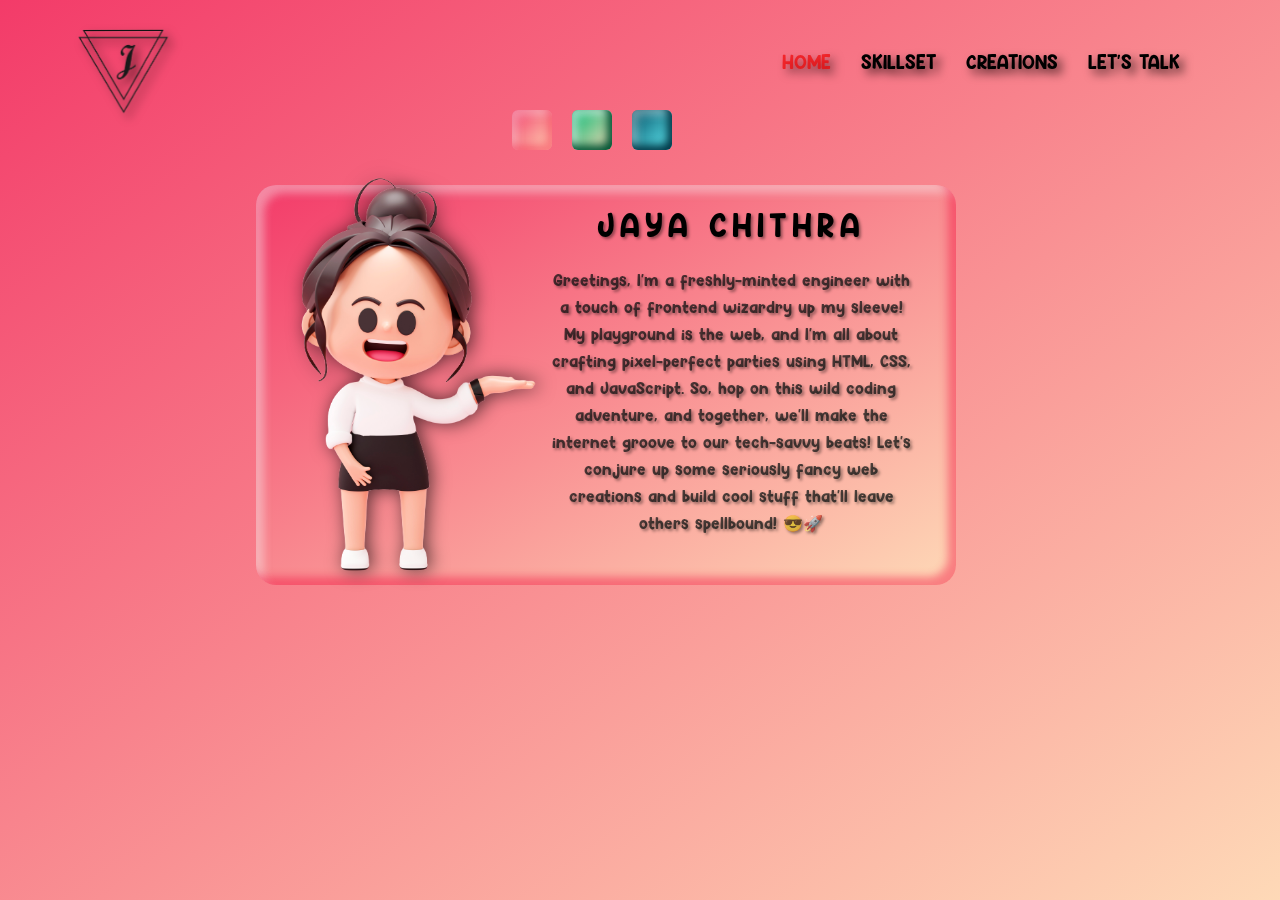
<file: Level1_Task2/index.html>
<!DOCTYPE html>
<html lang="en">
<head>
    <meta charset="UTF-8">
    <meta name="viewport" content="width=device-width, initial-scale=1.0">
    <title>JAYA CHITHRA | PORTFOLIO</title>
    <link rel="stylesheet" href="index.css">
    <script type="text/JavaScript" src="index.js"></script>
</head>
<body>
     <section class="BackgroundBox">
         <nav id="navbar">
                <a href="#background"><img src="logo1.png" alt="logo" id="logo"></a>
                <ul id="navmenu">
                    <a href="index.html"><li id="list" class="active">HOME</li></a>
                    <a href="skillset.html"><li id="list">SKILLSET</li></a>
                    <a href="creations.html"><li id="list">CREATIONS</li></a>
                    <a href="contacts.html"><li id="list">LET'S TALK</li></a>
                </ul>
         </nav>
         <div id="theme">
                <button onclick="changeColor1()" id="color1" class="color"></button>
                <button onclick="changeColor2()" id="color2" class="color"></button>
                <button onclick="changeColor3()" id="color3" class="color"></button>
         </div>
         <div id="box">
            <div class="BackgroundBox" id="container">
                <div>
                    <img src="girl1.png" id="girlImage">
                </div>
                <div class="textbox">
                    <h1>JAYA CHITHRA</h1>
                    <p>Greetings, I'm a freshly-minted engineer with a touch of frontend wizardry up my sleeve! My playground is the web, and I'm all about crafting pixel-perfect parties using HTML, CSS, and JavaScript. So, hop on this wild coding adventure, and together, we'll make the internet groove to our tech-savvy beats! Let's conjure up some seriously fancy web creations and build cool stuff that'll leave others spellbound! 😎🚀</p>
                </div>
            </div>
         </div>
     </section>
</body>
</html>
</file>
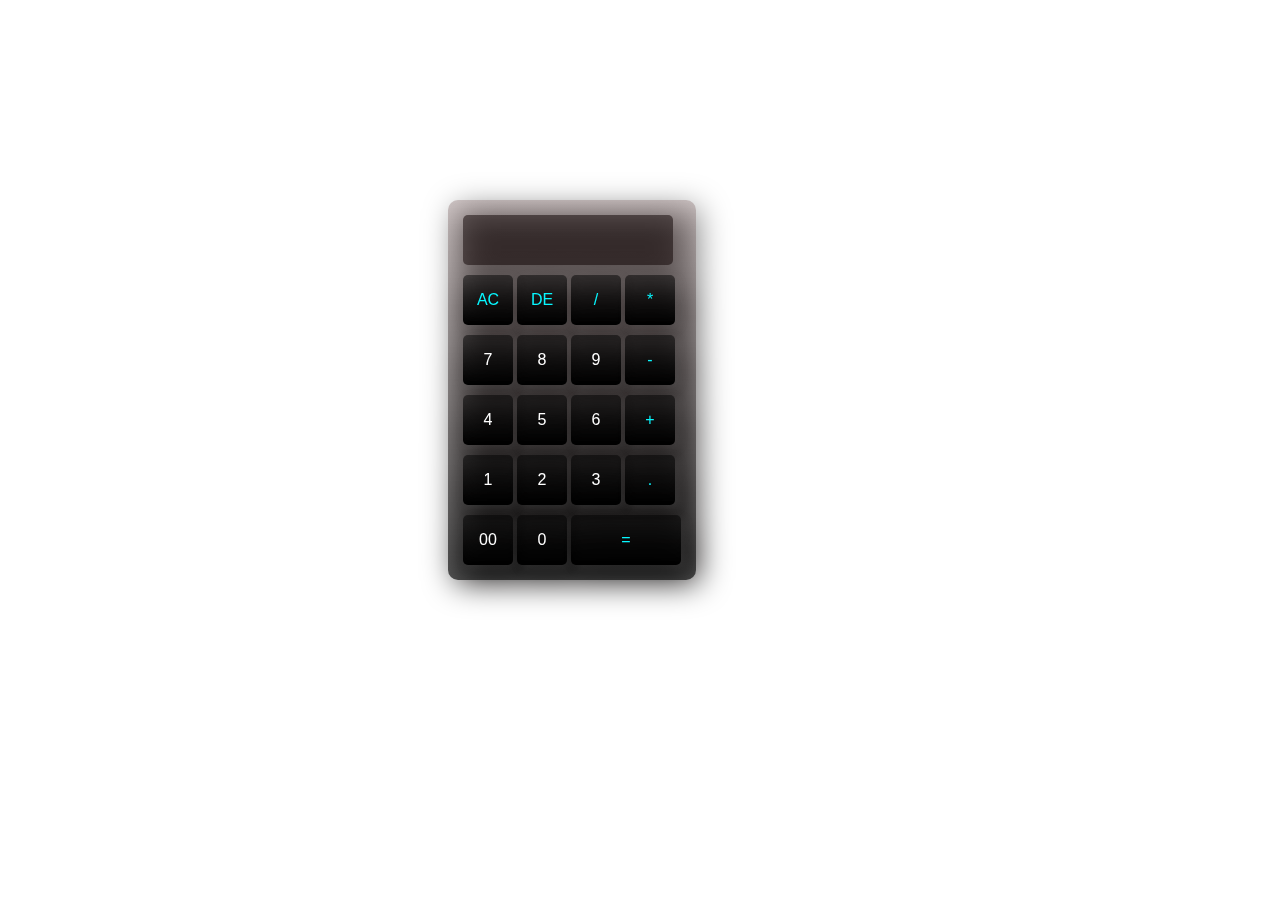
<file: Level1_Task3/index.html>
<!DOCTYPE html>
<html lang="en">
<head>
    <meta charset="UTF-8">
    <meta name="viewport" content="width=device-width, initial-scale=1.0">
    <title>CALCULATOR</title>
    <link rel="stylesheet" href="index.css">
</head>
<body>
     <div id="box">
            <form>
            <div class="display">
                <input type="text" name="display">
            </div>
            <div class="button">
                <input type="button"  value="AC" id="operator" onclick="display.value='' ">
                <input type="button"  value="DE" id="operator" onclick="display.value=display.value.toString().slice(0,-1)">
                <input type="button"  value="/" id="operator" onclick="display.value+='/' ">
                <input type="button"  value="*" id="operator" onclick="display.value+='*' ">
             </div>
             <div class="button">
                <input type="button"  value="7" onclick="display.value+='7' ">
                <input type="button"  value="8" onclick="display.value+='8' ">
                <input type="button"  value="9" onclick="display.value+='9' ">
                <input type="button"  value="-" id="operator" onclick="display.value+='-' ">
             </div>
             <div class="button">
                <input type="button"  value="4" onclick="display.value+='4' ">
                <input type="button"  value="5" onclick="display.value+='5' ">
                <input type="button"  value="6" onclick="display.value+='6' ">
                <input type="button"  value="+" id="operator" onclick="display.value+='+' ">
             </div>
             <div class="button">
                <input type="button"  value="1" onclick="display.value+='1' ">
                <input type="button"  value="2" onclick="display.value+='2' ">
                <input type="button"  value="3" onclick="display.value+='3' ">
                <input type="button"  value="." id="operator" onclick="display.value+='.' ">
             </div>
             <div class="button">
                <input type="button"  value="00" onclick="display.value+='00' ">
                <input type="button"  value="0" onclick="display.value+='0' ">
                <input type="button"  value="=" id="operatorEq" onclick="display.value=eval(display.value)">
             </div>
         
         </form>
        </div>
</body>
</html>
</file>
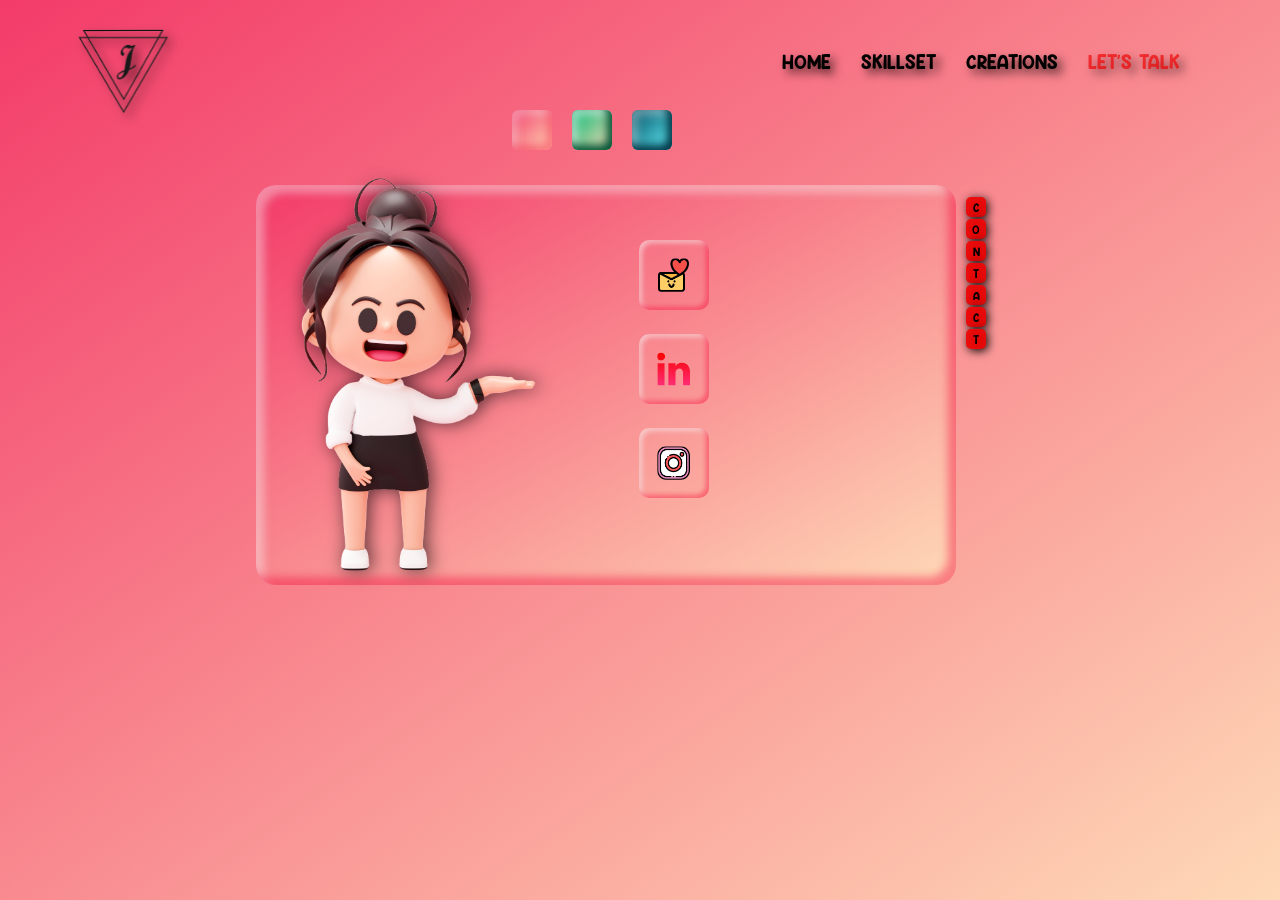
<file: Level1_Task2/contacts.html>
<!DOCTYPE html>
<html lang="en">
<head>
    <meta charset="UTF-8">
    <meta name="viewport" content="width=device-width, initial-scale=1.0">
    <title>JAYA CHITHRA | PORTFOLIO</title>
    <link rel="stylesheet" href="index.css">
    <script type="text/JavaScript" src="index.js"></script>
</head>
<body>
     <section class="BackgroundBox">
         <nav id="navbar">
                <a href="#background"><img src="logo1.png" alt="logo" id="logo"></a>
                <ul id="navmenu">
                    <a href="index.html"><li id="list">HOME</li></a>
                    <a href="skillset.html"><li id="list">SKILLSET</li></a>
                    <a href="creations.html"><li id="list">CREATIONS</li></a>
                    <a href="contacts.html"><li id="list" class="active">LET'S TALK</li></a>
                </ul>
         </nav>
         <div id="theme">
            <button onclick="changeColor1()" id="color1" class="color"></button>
            <button onclick="changeColor2()" id="color2" class="color"></button>
            <button onclick="changeColor3()" id="color3" class="color"></button>
         </div>
         <div id="box">
                <div class="BackgroundBox" id="container">
                    <div>
                        <img src="girl1.png" id="girlImage">
                    </div>
                    <div class="textbox">
                        <div id="contact">
                            <a href="mailto:jayachithra0205@gmail.com" title="Mail me" target="_blank"><img src="mail.png" class="BackgroundBox" id="contactLink"></a>
                            <a href="http://www.linkedin.com/in/jaya-chithra-p-469024229" title="Linkedin" target="_blank"><img src="linkedin.png" class="BackgroundBox"  id="contactLink"></a>
                            <a href="https://www.instagram.com/_._.chithra._/" title="Instagram" target="_blank"><img src="instagram.png" class="BackgroundBox" id="contactLink"></a>
                        </div>    
                    </div>
            </div>
            <div id="tag">
                <div id="odd">C</div>
                <div id="even">O</div>
                <div id="odd">N</div>
                <div id="even">T</div>
                <div id="odd">A</div>
                <div id="even">C</div>
                <div id="odd">T</div>
            </div>
         </div>
         
     </section>
</body>
</html>
</file>
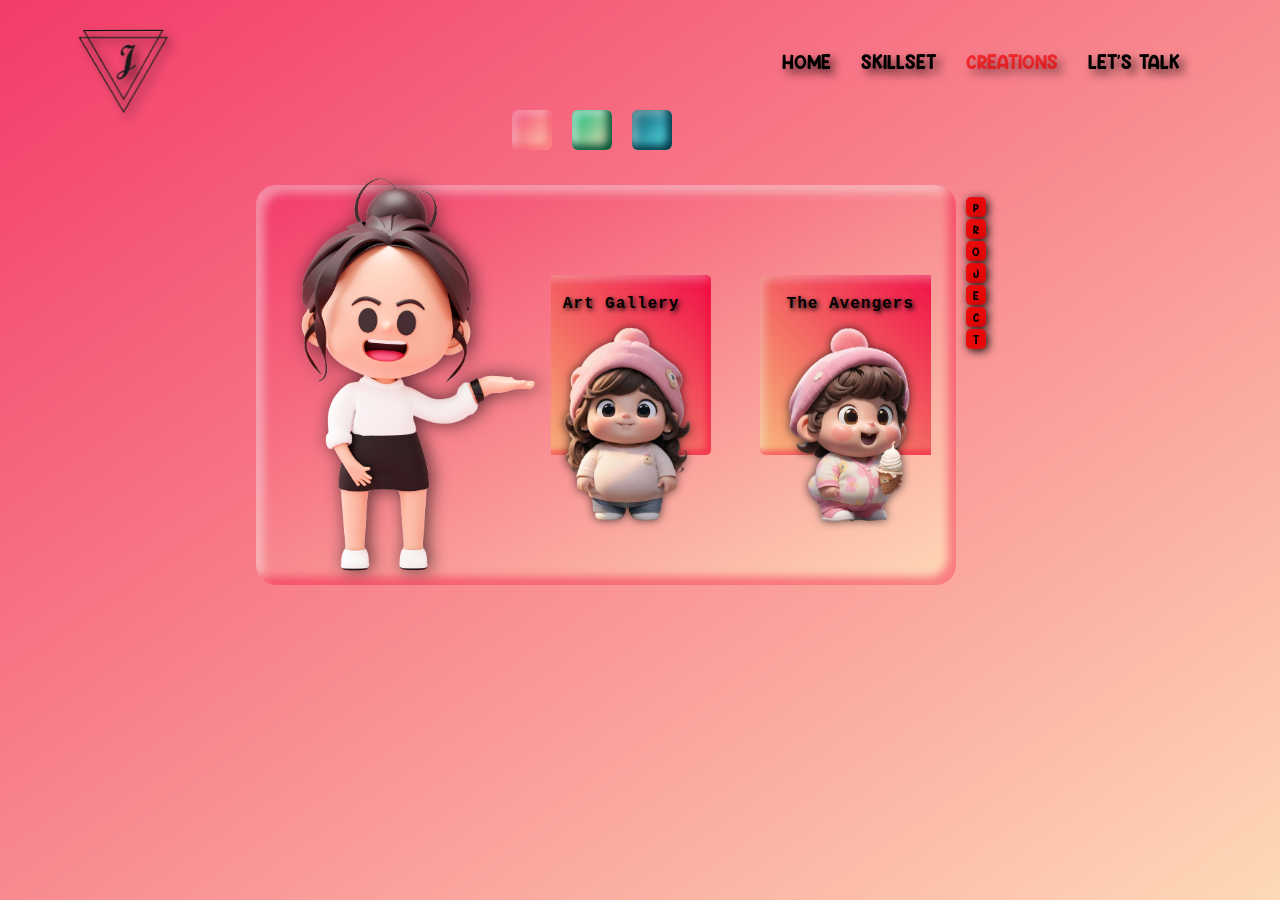
<file: Level1_Task2/creations.html>
<!DOCTYPE html>
<html lang="en">
<head>
    <meta charset="UTF-8">
    <meta name="viewport" content="width=device-width, initial-scale=1.0">
    <title>JAYA CHITHRA | PORTFOLIO</title>
    <link rel="stylesheet" href="index.css">
    <script type="text/JavaScript" src="index.js"></script>
</head>
<body>
     <section class="BackgroundBox">
         <nav id="navbar">
                <a href="#background"><img src="logo1.png" alt="logo" id="logo"></a>
                <ul id="navmenu">
                    <a href="index.html"><li id="list">HOME</li></a>
                    <a href="skillset.html"><li id="list">SKILLSET</li></a>
                    <a href="creations.html"><li id="list" class="active">CREATIONS</li></a>
                    <a href="contacts.html"><li id="list">LET'S TALK</li></a>
                </ul>
         </nav>
         <div id="theme">
            <button onclick="changeColor1()" id="color1" class="color"></button>
            <button onclick="changeColor2()" id="color2" class="color"></button>
            <button onclick="changeColor3()" id="color3" class="color"></button>
         </div>
         <div id="box">
            <div class="BackgroundBox" id="container">
                <div>
                    <img src="girl1.png" id="girlImage">
                </div>
                <div class="textbox">
                    <div class="creation"  id="background2">
                        <a href="https://jayachithra0205.github.io/Art_Gallery/" target="_blank" title="click me"><div  class="BackgroundBox2"><h2>Art Gallery</h2><img src="girl2.png" id="creation1"></img></div></a>
                        <a href="https://jayachithra0205.github.io/Avengers-Website/" target="_blank" title="click me"><div class="BackgroundBox2"><h2>The Avengers</h2><img src="girl3.png" id="creation2"></img></div></a>
                        <a href="https://jayachithra0205.github.io/Calculator/" target="_blank" title="click me"><div class="BackgroundBox2"><h2>Calculator</h2><img src="girl4.png" id="creation3"></img></div></a>
                        <a href="https://jayachithra0205.github.io/FirstProject/" target="_blank" title="click me"><div class="BackgroundBox2"><h2>Landing Page</h2><img src="girl5.png" id="creation4"></img></div></a>
                        <a href="https://jayachithra0205.github.io/QR-CODE/" target="_blank" title="click me"><div class="BackgroundBox2"><h2>QR Code</h2><img src="girl6.png" id="creation5"></img></div></a>
                        <a href="creations.html" title="click me"><div class="BackgroundBox2"><h2>Huh..Coming soon</h2><img src="girl7.png" id="creation6"></div></a>
                    </div>
                </div>
            </div>
            <div id="tag">
                <div id="odd">P</div>
                <div id="even">R</div>
                <div id="odd">O</div>
                <div id="even">J</div>
                <div id="odd">E</div>
                <div id="even">C</div>
                <div id="odd">T</div>
            </div>
        </div>
     </section>
</body>
</html>
</file>
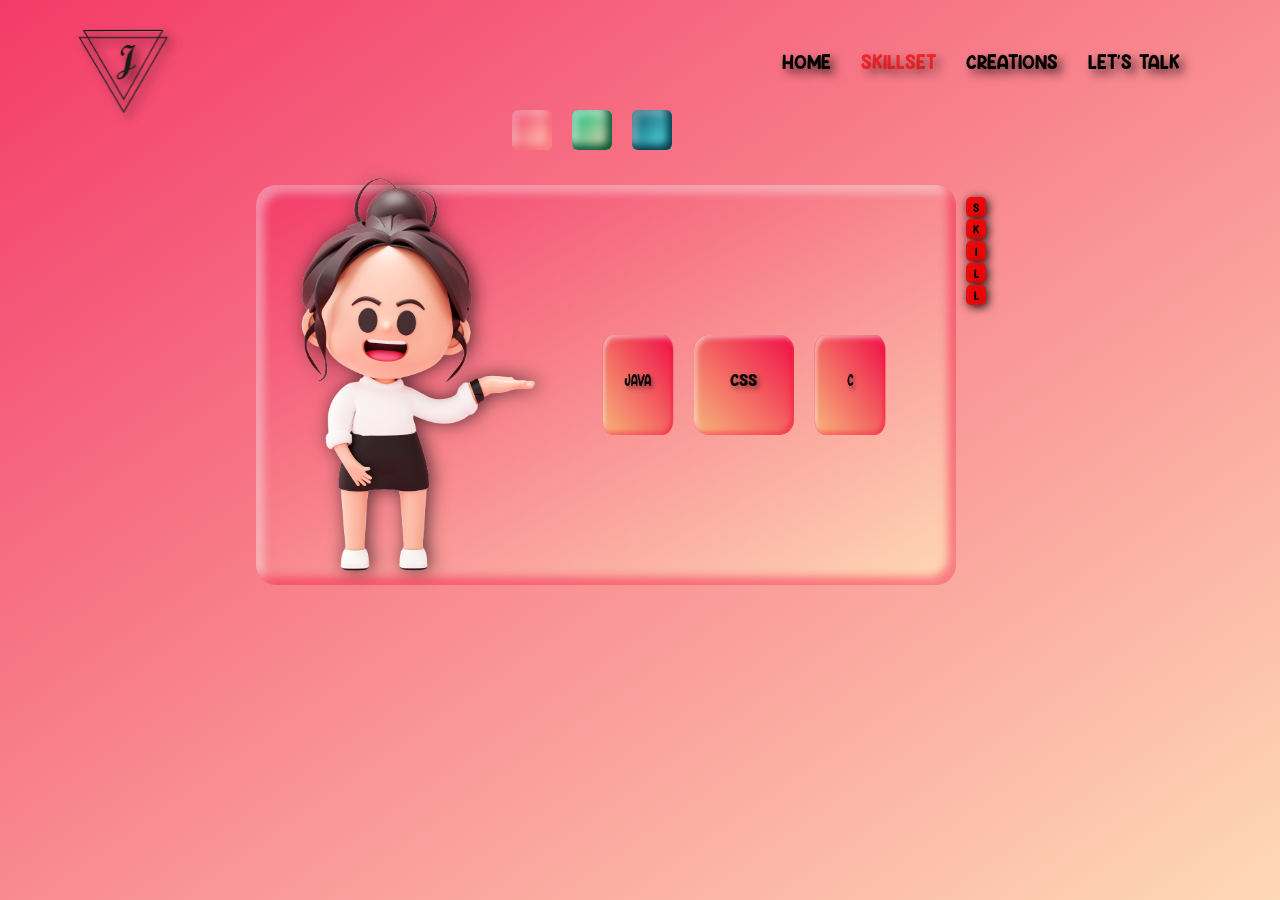
<file: Level1_Task2/skillset.html>
<!DOCTYPE html>
<html lang="en">
<head>
    <meta charset="UTF-8">
    <meta name="viewport" content="width=device-width, initial-scale=1.0">
    <title>JAYA CHITHRA | PORTFOLIO</title>
    <link rel="stylesheet" href="index.css">
    <script type="text/JavaScript" src="index.js"></script>
    
</head>
<body>
     <section class="BackgroundBox">
         <nav id="navbar">
                <a href="#background"><img src="logo1.png" alt="logo" id="logo"></a>
                <ul id="navmenu">
                    <a href="index.html"><li id="list">HOME</li></a>
                    <a href="skillset.html"><li id="list" class="active">SKILLSET</li></a>
                    <a href="creations.html"><li id="list">CREATIONS</li></a>
                    <a href="contacts.html"><li id="list">LET'S TALK</li></a>
                </ul>
         </nav>
         <div id="theme">
                <button onclick="changeColor1()" id="color1" class="color"></button>
                <button onclick="changeColor2()" id="color2" class="color"></button>
                <button onclick="changeColor3()" id="color3" class="color"></button>
         </div>

         <div id="box">
                <div class="BackgroundBox" id="container">
                    <div>
                        <img src="girl1.png" id="girlImage">
                    </div>
                    <div id="rotatebox">
                        <div class="skillbox" id="background2">
                            <div id="C" style="--i:1" class="BackgroundBox2">C</div>
                            <div id="Java" style="--i:2" class="BackgroundBox2">JAVA</div>
                            <div id="Html" style="--i:3" class="BackgroundBox2">HTML</div>
                            <div id="css" style="--i:4" class="BackgroundBox2">CSS</div>
                            <div id="sql" style="--i:5" class="BackgroundBox2">SQL</div>
                            <div id="C" style="--i:6" class="BackgroundBox2">C</div>
                            <div id="Java" style="--i:7" class="BackgroundBox2">JAVA</div>
                            <div id="Html" style="--i:8" class="BackgroundBox2">CSS</div>
                        </div>
                    </div>
                </div>
                <div id="tag">
                    <div id="odd">S</div>
                    <div id="even">K</div>
                    <div id="odd">I</div>
                    <div id="even">L</div>
                    <div id="odd">L</div>
                </div>
        </div>
     </section>
</body>
</html>
</file>
<file: Level1_Task2/index.css>
*{
    margin: 0%;
    padding: 0%;
    box-sizing: border-box;
    font-family: mySource;
}

@font-face{
    font-family: mySource;
    src:url(Hey\ Comic.otf);
    font-weight: 900;
}
section{
    background:linear-gradient(to bottom right,#f33b69, #FED9B7);
    background-attachment: fixed;
    overflow-x: hidden; 
    overflow-y: visible;  
    width: 100%;
    height: 100vh;
    position: fixed;
}
#navbar{
    padding-top: 50px;
    padding-right:70px;
    padding-left: 70px;
    height: 100px;
    overflow-y: visible;
    filter: drop-shadow(5px 5px 5px rgba(8, 0, 0, 0.699));
    font-size: 19px;
}
#logo{
    position: relative;
    bottom: 30px;
    height: 100px;  
}
#navmenu{
    list-style: none;
    display: inline-flex;
    float: right;
}
#navmenu a{
    text-decoration: none;
    padding-right: 30px;
    color: black;
}
#navmenu a .active{
    color: rgba(240, 0, 0, 0.671);
}
#navmenu a:hover{
    color: rgba(0, 0, 0, 0.671);
}
#theme{
    padding-left: 40%;
    padding-right: 50%;
    padding-top: 10px;
    padding-bottom: 10px;
    display: inline-flex;
    height: 65px;
}
.color{
    border: 0px;
    height: 40px;
    width: 40px;
    margin-right: 20px;
    border-radius: 15%;
}
#theme #color1{
    background:linear-gradient(to bottom right,#f33b69, #FED9B7);
    box-shadow: inset -5px -5px 8px rgba(244, 10, 57, 0.432),inset 5px 5px 8px #f6f6f669;
}
#theme #color2{
    background:linear-gradient(to bottom right,#00b972,#fed9b7);
    box-shadow: inset -5px -5px 8px #015535,inset 5px 5px 8px #f6f6f694;
}
#theme #color3{
    background:linear-gradient(to bottom right,#014d64,#64f1f8);
    box-shadow: inset -5px -5px 8px #013747,inset 5px 5px 8px #f6f6f669;
}
.color:hover{
    transform: scale(1.2);
    cursor: pointer;
}
#box{
    padding-top: 20px;
    display: inline-flex;
    position: relative;
    left: 20%;
    width: 800px;
    height: 400px;
}
#container{
    position: relative;
    width: 700px;
    height: 400px;
    background:linear-gradient(to bottom right,#f33b69, #FED9B7);
    display: inline-flex;
    overflow: visible;
    border-radius: 20px;
    box-shadow: inset -8px -8px 8px rgba(244, 10, 57, 0.432),inset 8px 8px 8px #f6f6f669;
}  
#container #girlImage{
    bottom: 40px;
    position: relative;
    height: 480px;
    left: 20px;
    filter: drop-shadow(3px 0px 9px rgba(0, 0, 0, 0.63));
    --f: .12; 
    --_f: calc(100%*var(--f)/(1 + var(--f)));
    width: 275px;
    aspect-ratio: calc(1 + var(--f));
    object-fit: contain;
    transition: .5s;
    animation: swing infinite 5s;
}

@keyframes swing{
    0%{
        transform: translateY(calc(-1*var(--_f))); 
    }
    40%{
    transform: translateX(calc(-1*var(--_f))); 
    }
    60%{ 
        transform: translateY(calc(-1*var(--_f))); 
    }
    80%{
        transform: translateX(calc(1*var(--_f))); 
    }
    100%{
        transform: translateY(calc(-1*var(--_f))); 
   }
 } 
#container .textbox{
    position: relative;
    padding: 20px;
    overflow-y: hidden;
    overflow-x: hidden;
    text-shadow: 2px 2px 3px rgba(0, 0, 0, 0.404);
    cursor: default;
    margin-right: 25px;
}
#container .textbox h1{
    letter-spacing: 5px;
    text-align: center;
    padding-bottom: 20px;
    font-size: 2em;
}

#container .textbox p{
    font-weight: 400;
    text-align: center;
    padding-bottom: 20px;
    font-size: 16px;
    line-height: 27px;
    color: rgba(0, 10, 10, 0.692);  
    animation: letterspace linear 2s;
}
@keyframes letterspace{
    
    50%{ letter-spacing: 7px;}
    0%{ letter-spacing: 100px;}
    
}
#tag{
    margin-left: 10px;
    width: 40px;
    padding-top: 10px;
    display: flexbox;
}
#tag div{
    height: 20px;
    width: 20px;
    margin-top: 2px;
    padding: 10%;
    background-color: rgba(240, 6, 6, 0.938);
    cursor: default;
    border-radius: 5px;
    text-align: center;
    font-size: .7em;
    justify-content: center;
    filter: drop-shadow(2px 2px 5px black);
}
#tag #odd{
    animation: odd infinite .3s;
}
@keyframes odd{
    50%{ transform: translateX(2px);} 
}
#tag #even{
    animation: even infinite .5s;
}
#rotatebox{
    display: flex;
    align-items: center;
    justify-content: center;
    overflow: visible;
    height: 400px;
    width: 500px;
}
.skillbox{
    position: relative;
    width: 100px;
    height: 100px;
    transform-style: preserve-3d;
    animation: rotate 15s linear infinite;
}
@keyframes rotate{
    0%{
        transform: perspective(1000px) rotateY(0deg);
    }
    100%{
        transform: perspective(1000px) rotateY(360deg);
    }
}
.skillbox div{
    position: absolute;
    width: 100%;
    height: 100%;
    padding: 25px;
    padding-top: 35px;
    border-radius: 15px;
    box-shadow: inset -3px -3px 5px rgba(247, 4, 53, 0.432),inset 3px 3px 5px #f6f6f688;
    transform-origin: center;
    text-shadow: 3px 3px 5px rgba(0, 0, 0, 0.384);
    background:linear-gradient(to bottom left,#f00e47, #f7b77c);
    transform-style: preserve-3d;
    text-align: center;
    justify-content: center;
    transform: rotateY(calc(var(--i)*45deg)) translateZ(150px);
    transition: 2s;
}

.skillbox div:hover{
    cursor: pointer;
    transform: translateY(-50px) scale(2);

}
.creation{
    padding: 20px;
    margin-top: 20px;
    bottom: 20px;
    position: relative;
    height: 100%;
    width: 400px;
    display: grid;
    grid-auto-flow: column;
    scroll-behavior: column;
    gap: 1.2rem;
    overflow-y: auto;
    overscroll-behavior-x: contain;
    scroll-snap-type: x mandatory;
    scrollbar-width: none;
}
.creation::-webkit-scrollbar{
    display: none;
}
.creation a{
    text-decoration: none;
}
.creation h2{
    font-family: 'Courier New', Courier, monospace;
    color: black;
    justify-content: center;
    text-align: center;
    font-size: 1em;
    letter-spacing: 1px;
    padding-top: 10px;
    text-shadow: 2px 2px 5px rgb(0, 0, 0);
}
.creation a img{
    scroll-snap-align: start;
    height: 200px;
    width: 150px;
    position: relative;
    margin-bottom: 12px;
    top: 10px;
    left: 20px;
    justify-content: center;
    align-items: center;
    filter: drop-shadow(0px 0px 5px rgba(0, 0, 0, 0.658));
}
.creation #creation5{
    width: 200px;
    left: 5px;
    position: relative;
}
.creation div{
    height: 180px;
    overflow-x: visible;
    background:linear-gradient(to bottom left,#f00e47, #f7b77c);
    border-radius: 5px;
    margin-left: 30px;
    top: 50px;
    padding-top: 10px;
    width: 180px;
    position: relative;
    box-shadow: inset -5px -5px 5px rgba(247, 4, 53, 0.432),inset 5px 5px 8px #f6f6f656;
}
.creation a:hover img{
    transform: scale(1.1);
    z-index: 1000;
    animation: blink 2s infinite;
}
@keyframes blink{
    50%{ filter: drop-shadow(5px 5px 5px rgb(158, 3, 34));}
}
#contact{
    padding-left: 25%;
    padding-top: 10%;
    display: flex;
    flex-direction: column;
    height: 350px;
    width: 350px;
}
#contact #contactLink{
    margin-bottom: 20px;
    height: 70px;
    position: relative;
    box-shadow: inset -3px -3px 5px rgba(247, 4, 53, 0.432),inset 3px 3px 5px #f6f6f688;
    padding: 7%;
    border-radius: 10px;
}
#contact #contactLink:hover{
    transform: scale(1.1);   
}
</file>
<file: Level1_Task3/index.css>
*{
    margin: 0%;
    padding: 0%;
    color: white;
    font-size: 1em;
}
#box{
    position: relative;
    left: 35%;
    top: 200px;
    height: 360px;
    width: 228px;
    background: linear-gradient(rgba(133, 106, 106, 0.356),rgba(0, 0, 0, 0.637));
    filter: drop-shadow(5px 5px 15px rgb(2, 0, 0));
    padding: 10px;
    border-radius: 10px;
}
div{
    padding: 5px;
}
.display input{
    background-color: rgba(15, 3, 3, 0.514);
    border: 0px;
    width: 200px;
    padding: 5px;
    border-radius: 5px;
    height: 40px;
    color: rgb(255, 255, 255);
    text-align: right;
}
.button input{
    background: linear-gradient(rgba(0, 0, 0, 0.473),black);
    height: 50px;
    width: 50px;
    border: 0px;
    border-radius: 5px;
    filter: drop-shadow(3px 3px 5px rgba(163, 162, 162, 0.178));
}
.button #operatorEq{
    width: 110px;
}
#operator, #operatorEq{
    color: rgb(7, 247, 255);
}
input:hover{
   filter: drop-shadow( 5px 5px 5px rgba(27, 6, 6, 0.514));
}
</file>
